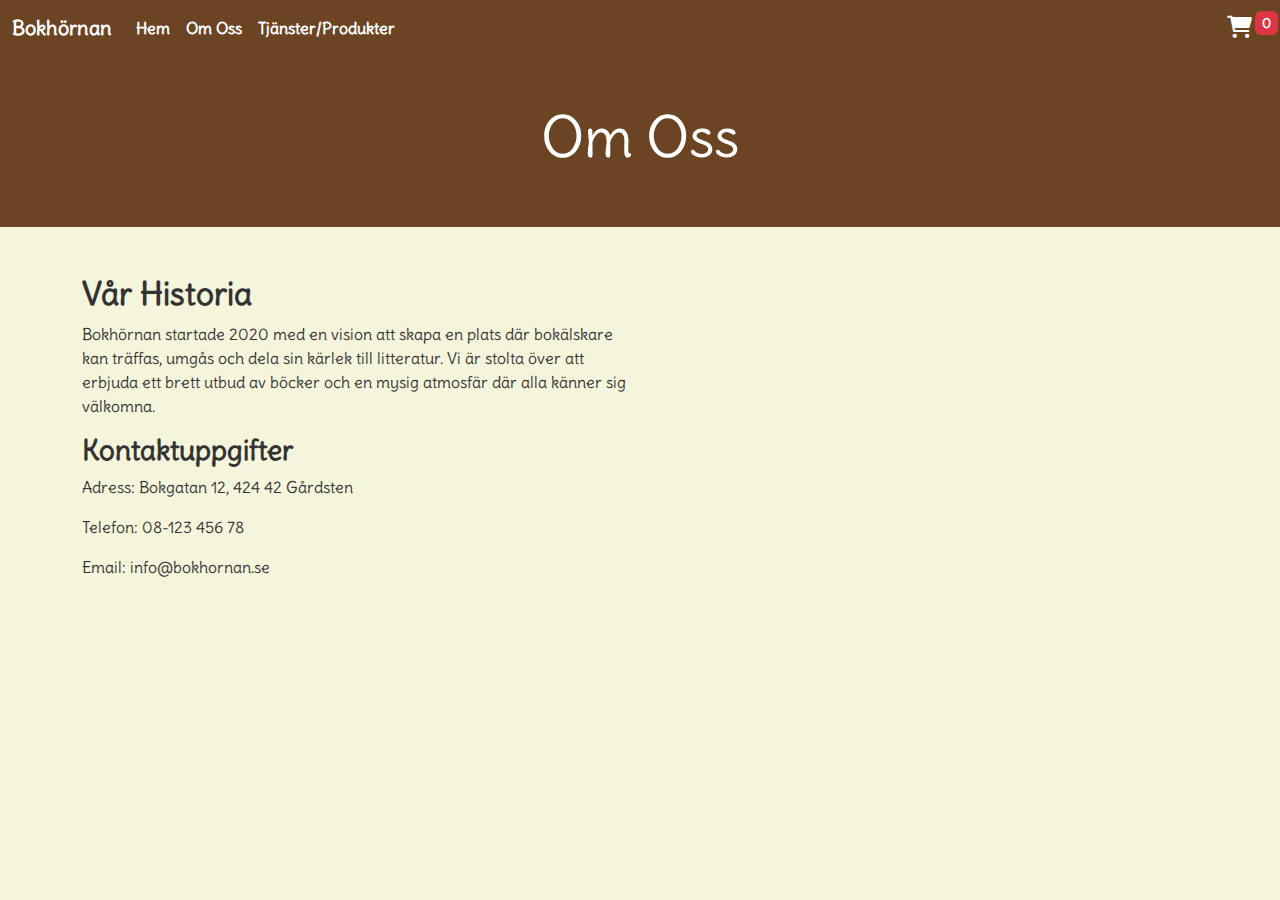
<file: about.html>
<!DOCTYPE html>
<html lang="sv">
  <head>
    <meta charset="UTF-8" />
    <meta name="viewport" content="width=device-width, initial-scale=1.0" />
    <title>Om Oss - Bokhörnan</title>
    <link
      href="https://cdn.jsdelivr.net/npm/bootstrap@5.3.0/dist/css/bootstrap.min.css"
      rel="stylesheet"
    />
    <link
      rel="stylesheet"
      href="https://cdnjs.cloudflare.com/ajax/libs/font-awesome/6.0.0-beta3/css/all.min.css"
    />
    <link rel="stylesheet" href="styles.css" />
    <link rel="preconnect" href="https://fonts.googleapis.com" />
    <link rel="preconnect" href="https://fonts.gstatic.com" crossorigin />
    <link
      href="https://fonts.googleapis.com/css2?family=Delius&display=swap"
      rel="stylesheet"
    />
  </head>
  <body>
    <nav class="navbar navbar-expand-lg navbar-light bg-light">
      <div class="container-fluid">
        <a class="navbar-brand" href="index.html">Bokhörnan</a>
        <button
          class="navbar-toggler"
          type="button"
          data-bs-toggle="collapse"
          data-bs-target="#navbarNav"
          aria-controls="navbarNav"
          aria-expanded="false"
          aria-label="Toggle navigation"
        >
          <span class="navbar-toggler-icon"></span>
        </button>
        <div class="collapse navbar-collapse" id="navbarNav">
          <ul class="navbar-nav me-auto">
            <li class="nav-item">
              <a class="nav-link" href="index.html">Hem</a>
            </li>
            <li class="nav-item">
              <a class="nav-link" href="about.html">Om Oss</a>
            </li>
            <li class="nav-item">
              <a class="nav-link" href="services.html">Tjänster/Produkter</a>
            </li>
          </ul>
          <div class="dropdown">
            <a
              class="nav-link dropdown-toggle"
              href="#"
              role="button"
              id="cartDropdown"
              data-bs-toggle="dropdown"
              aria-expanded="false"
            >
              <i class="fas fa-shopping-cart"></i>
              <span id="cart-count" class="badge bg-danger">0</span>
            </a>
            <ul
              class="dropdown-menu dropdown-menu-end"
              aria-labelledby="cartDropdown"
              id="cart-dropdown"
            >
              <li><h6 class="dropdown-header">Kundvagn</h6></li>
              <li><hr class="dropdown-divider" /></li>
              <li id="cart-items"></li>
              <li><hr class="dropdown-divider" /></li>
              <li>
                <button class="btn btn-danger w-100" onclick="clearCart(event)">
                  Rensa Kundvagn
                </button>
              </li>
            </ul>
          </div>
        </div>
      </div>
    </nav>

    <header class="text-center py-5">
      <h1 class="display-4">Om Oss</h1>
    </header>

    <main class="container my-5">
      <div class="row">
        <div class="col-md-6">
          <h2>Vår Historia</h2>
          <p>
            Bokhörnan startade 2020 med en vision att skapa en plats där
            bokälskare kan träffas, umgås och dela sin kärlek till litteratur.
            Vi är stolta över att erbjuda ett brett utbud av böcker och en mysig
            atmosfär där alla känner sig välkomna.
          </p>
          <h3>Kontaktuppgifter</h3>
          <p>Adress: Bokgatan 12, 424 42 Gårdsten</p>
          <p>Telefon: 08-123 456 78</p>
          <p>Email: info@bokhornan.se</p>
        </div>
        <div class="col-md-6">
          <iframe
            src="https://www.google.com/maps/embed?pb=!1m16!1m12!1m3!1d531.4646518321014!2d12.031974204809005!3d57.80374911590563!2m3!1f0!2f0!3f0!3m2!1i1024!2i768!4f13.1!2m1!1sg%C3%A5rdsten%20centrum!5e0!3m2!1sen!2sse!4v1737568910315!5m2!1sen!2sse"
            width="600"
            height="450"
            style="border: 0"
            allowfullscreen=""
            loading="lazy"
            referrerpolicy="no-referrer-when-downgrade"
          ></iframe>
        </div>
      </div>
    </main>

    <script src="https://cdn.jsdelivr.net/npm/bootstrap@5.3.0/dist/js/bootstrap.bundle.min.js"></script>
    <script src="site.js"></script>
  </body>
</html>
</file>
<file: styles.css>
body {
  background-color: #f5f5dc;
  color: #333333;
  font-family: "Georgia", serif;
}

header {
  background-color: #6b4423;
  color: white;
}

.navbar {
  background-color: #6b4423 !important;
}

.navbar-brand,
.nav-link {
  color: white !important;
}

.nav-link:hover {
  color: #d4af37 !important;
}

.navbar .dropdown-toggle {
  position: relative;
}

.navbar .badge {
  position: absolute;
  top: -5px;
  right: -10px;
  font-size: 0.75rem;
}

.dropdown-menu {
  min-width: 250px;
}

.dropdown-item {
  white-space: nowrap;
  overflow: hidden;
  text-overflow: ellipsis;
}

.navbar {
  position: sticky;
  top: 0;
  z-index: 1000;
}

#cart-dropdown {
  position: sticky;
  top: 60px;
  z-index: 999;
}

.fa-shopping-cart {
  font-size: 22px;
}

#cart-count {
  font-size: 14px;
  padding: 5px 7px;
}

body {
  font-family: "Delius", cursive;
}

h1,
h2,
h3,
h4,
h5,
h6 {
  font-family: "Delius", cursive;
  font-weight: 700; /* Bold */
}

.navbar-brand,
.nav-link {
  font-family: "Delius", cursive;
  font-weight: 700; /* Bold */
}

.btn {
  font-family: "Delius", cursive;
  font-weight: 700; /* Bold */
}

.hero-section {
  background-image: url("https://images.unsplash.com/photo-1497633762265-9d179a990aa6?ixlib=rb-1.2.1&auto=format&fit=crop&w=1950&q=80");
  background-size: cover;
  background-position: center;
  padding: 100px 0;
}

.hero-section h1 {
  font-size: 3.5rem;
  font-weight: 700;
}

.hero-section .lead {
  font-size: 1.5rem;
  margin-bottom: 30px;
}

.featured-products .card {
  transition: transform 0.3s, box-shadow 0.3s;
}

.featured-products .card:hover {
  transform: translateY(-10px);
  box-shadow: 0 4px 15px rgba(0, 0, 0, 0.2);
}

.testimonials .card {
  background-color: #fff;
  border: none;
  box-shadow: 0 4px 10px rgba(0, 0, 0, 0.1);
}

.testimonials blockquote {
  font-style: italic;
}

.newsletter {
  background-color: #f8f9fa;
}

.newsletter .form-control {
  max-width: 400px;
  margin: 0 auto;
}

.card-img-top {
  min-height: 300px;
}
</file>
